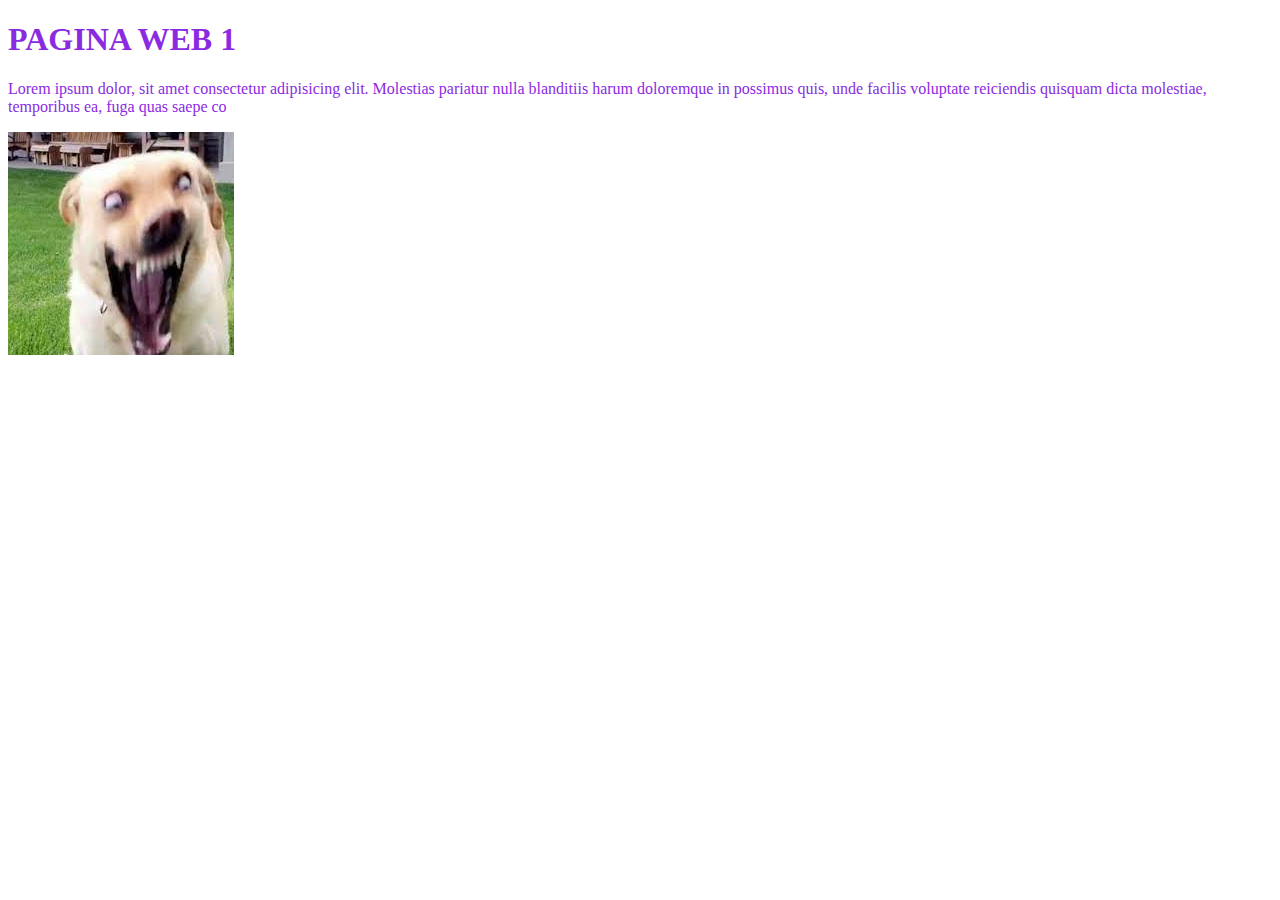
<file: index.html>
<!DOCTYPE html>
<html lang="en">

<head>
    <meta charset="UTF-8">
    <meta name="viewport" content="width=device-width, initial-scale=1.0">
    <title>pagina 1</title>
</head>

<body style="color: blueviolet;">
    <h1>PAGINA WEB 1</h1>
    <p>Lorem ipsum dolor, sit amet consectetur adipisicing elit. Molestias pariatur nulla blanditiis harum doloremque in
        possimus quis, unde facilis voluptate reiciendis quisquam dicta molestiae, temporibus ea, fuga quas saepe co</p>
    <picture><img src="media/foto.jpg" alt=""></picture>
</body>

</html>
</file>
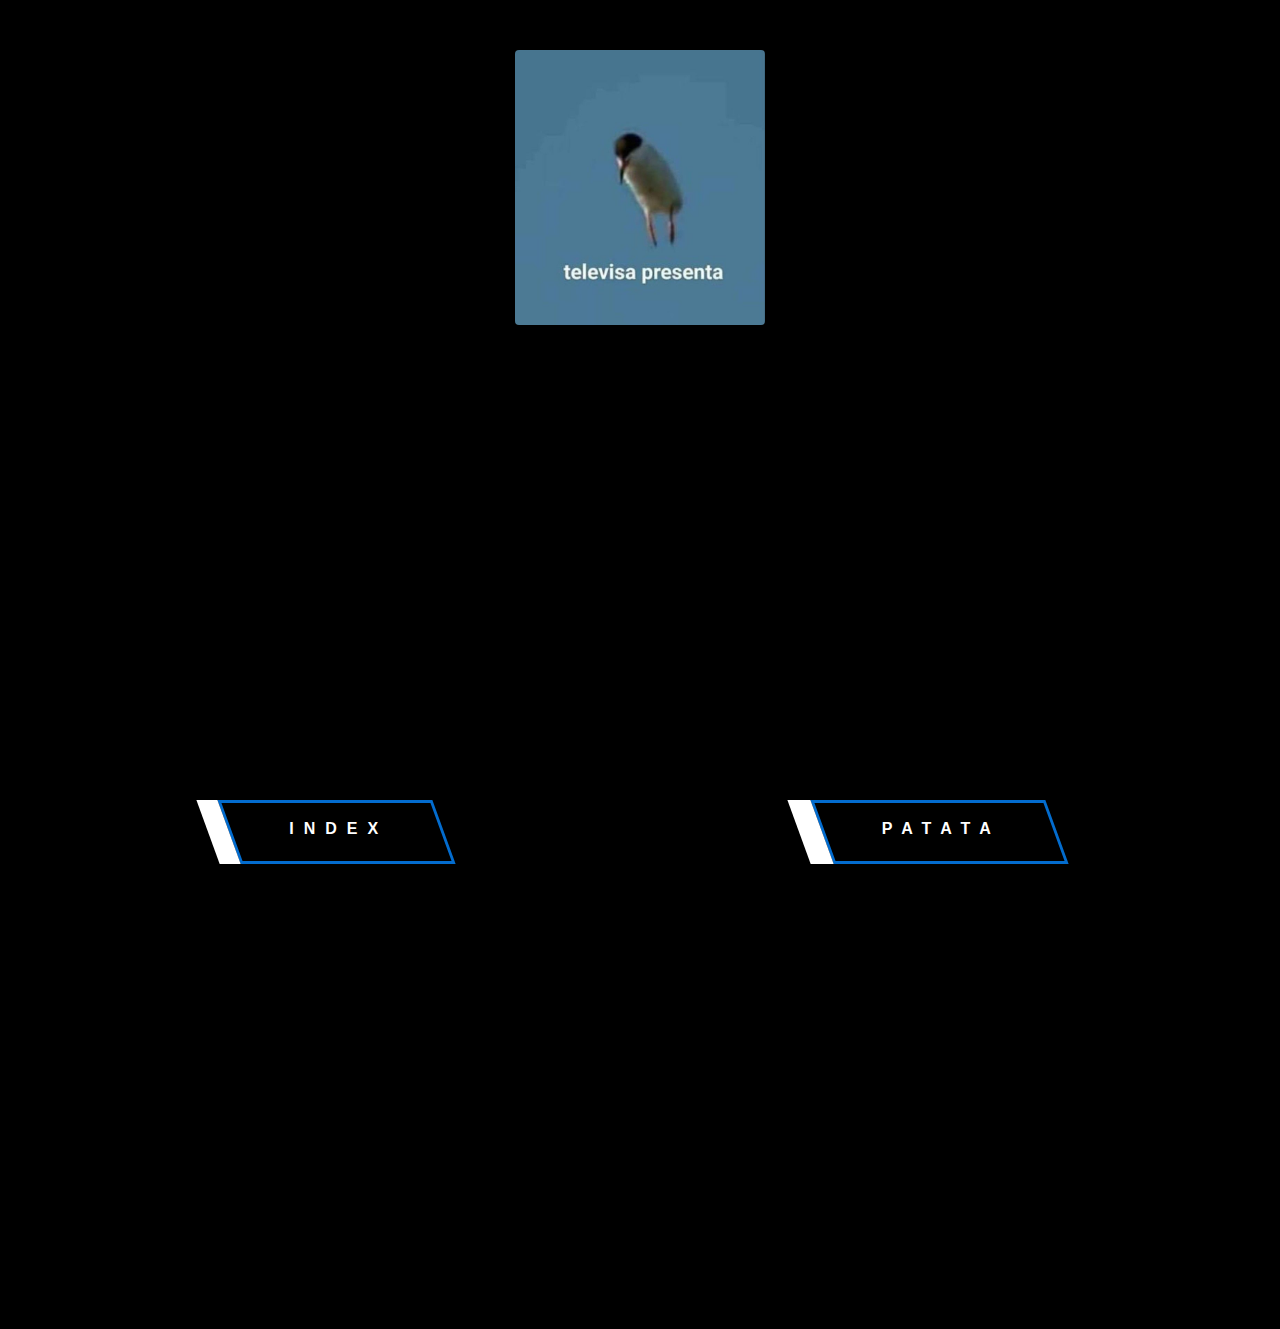
<file: pagina2.html>
<!DOCTYPE html>
<html lang="en">
<head>
    <meta charset="UTF-8">
    <meta name="viewport" content="width=device-width, initial-scale=1.0">
    <link rel="stylesheet" href="estilo.css">
    <title>Televisapresenta</title>
</head>
<body>
    <div>
        <article>
            <img src="media/televisapresenta.jpg">
            <img src="media/televisanopresenta.jpg">
        </article>
    </div>
    <div class="contenedor">
        <a href="index.html" class="btn btn-1">index</a>
        <a href="patata.html" class="btn btn-1">patata</a>
    </div>
</body>
</html>
</file>
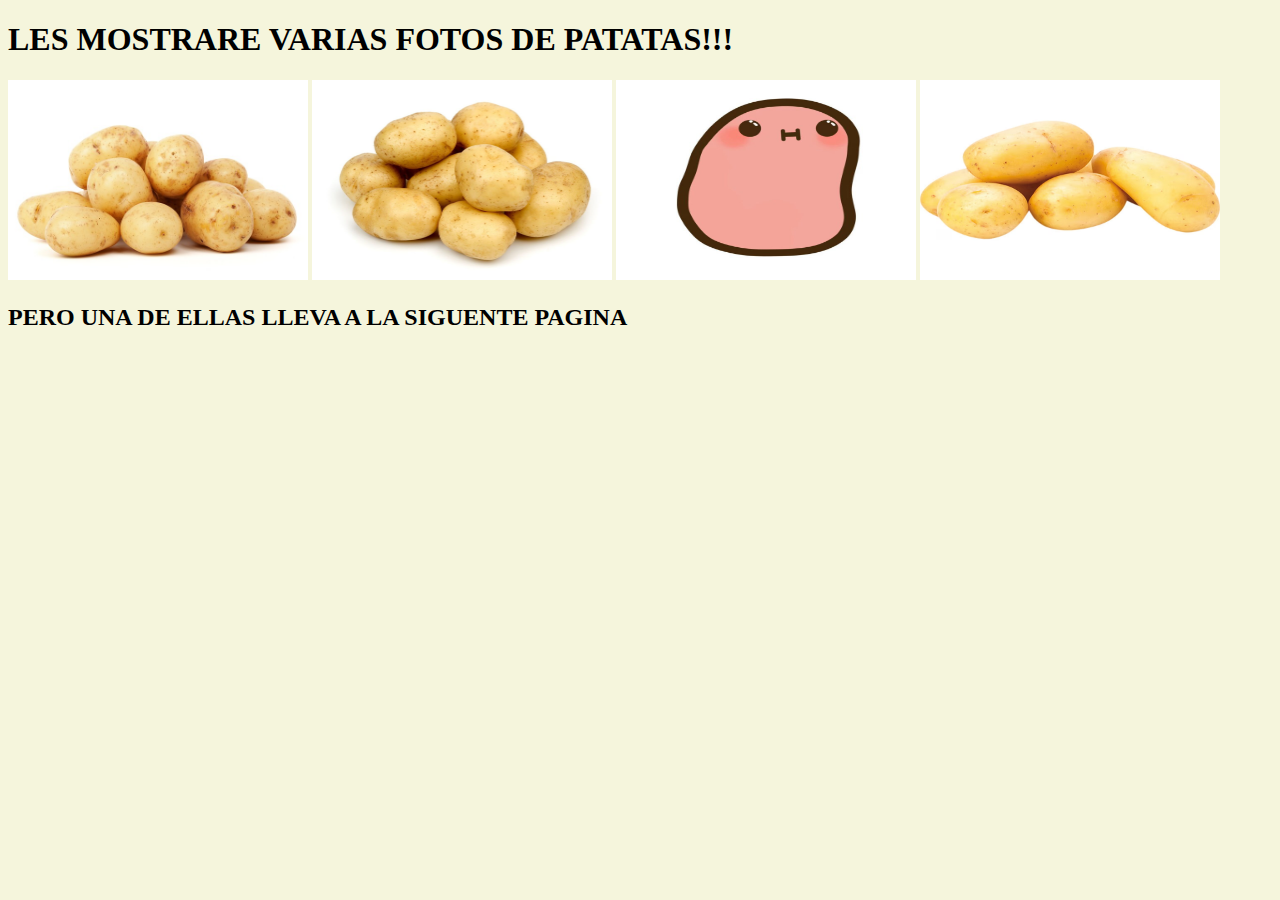
<file: patata.html>
<!DOCTYPE html>
<html lang="en">
<head>
    <meta charset="UTF-8">
    <meta name="viewport" content="width=device-width, initial-scale=1.0">
    <title>Patatas epicas!</title>
</head>
<body style="background-color: beige;">
    <h1>LES MOSTRARE VARIAS FOTOS DE PATATAS!!!</h1>
    <picture><img src="media/patata1.jpg" width="300px" height="200px"></picture>
    <picture><img src="media/patata2.jpg" width="300px" height="200px"></picture>
    <picture><a href="index.html">
        <img src="media/patatafinal.jpg" width="300px" height="200px"></picture></a>
    <picture><img src="media/patata3.jpg" width="300px" height="200px"></picture>
    <h2>PERO UNA DE ELLAS LLEVA A LA SIGUENTE PAGINA</h2>    
</body>
</html>
</file>
<file: estilo.css>
*{
    margin: 0;
    padding: 0;
    font-family: 'Roboto', sans-serif;
    font-weight: bold;
    text-transform: uppercase;
    background-color: #000000
}

div {
    margin: 50px 50px 50px 50px;
    display: grid;
    place-items: center;
}
.contenedor{
    display: flex;
    height: 100vh;
    gap: 25px;
    flex-wrap: wrap;
    justify-content: space-around;
    align-items: center;
}

.btn{
    position: relative;
    padding: 20px 50px;
    text-decoration: none;
    color: #fff;
    letter-spacing: 10px;
    text-indent: 10px;
    z-index: 2;
}
 /* Animacion tarjeta televisa presenta -> televisa no presenta*/ 
article {
    position: relative;
    width: 250px;
    transition: all 0.3s ease;
  }
  
  article img:first-child {
    box-shadow: 0 60px 60px -60x rgba(0, 30, 255, 0.5);
    border-radius: 4px;
    object-fit: cover;
    width: 100%;
  }
  
  article img:last-child {
    position: absolute;
    width: 200px;
    bottom: 0;
    left: 0;
    right: 0;
    margin: auto;
    transform: translateY(25%);
    transition: 0.3s ease;
    opacity: 0;
  }
  
  article:hover {
    transform: perspective(250px) rotateX(10deg) translateY(-5%) translateZ(0);
  }
  
  article::before {
    content: "";
    position: absolute;
    bottom: 0;
    height: 100%;
    width: 100%;
    background-image: linear-gradient(
      to bottom,
      transparent 10%,
      rgba(0, 0, 0, 0.5) 50%,
      rgba(0, 0, 0) 95%
    );
    opacity: 0;
    transition: all 0.3s ease;
  }
  
  article:hover::before {
    opacity: 1;
  }
  
  article:hover img:last-child {
    opacity: 1;
    transform: translateY(10%);
  }

 /*Animación de botón */

 .btn{
    transition: all 0.6s ease;
}

.btn::after{
    content: "";
    position: absolute;
    width: 10%;
    height: 110%;
    left: -10%;
    top: 0;
    transform: skew(20deg, 0deg);
    background-color: #ffffff;
    z-index: -1;
    transition: all 0.4s ease;
}

.btn::before{
    content: "";
    position: absolute;
    width: 100%;
    height: 100%;
    left: 0;
    top: 0;
    transform: skew(20deg, 0deg);
    border: 3px solid hsl(209, 97%, 41%);
    transition: all 0.4s ease;
    z-index: -1;
}

.btn:hover::after{
    background-color: #ffffff31;
    transform: skew(20deg, 0deg) translateX(240px);
}

.btn:hover::before{
    background-color: hsl(209, 97%, 41%);
    border: 3px solid hsl(209, 97%, 41%);
    transform: skew(20deg, 0deg) scale(1.1);
}
</file>
